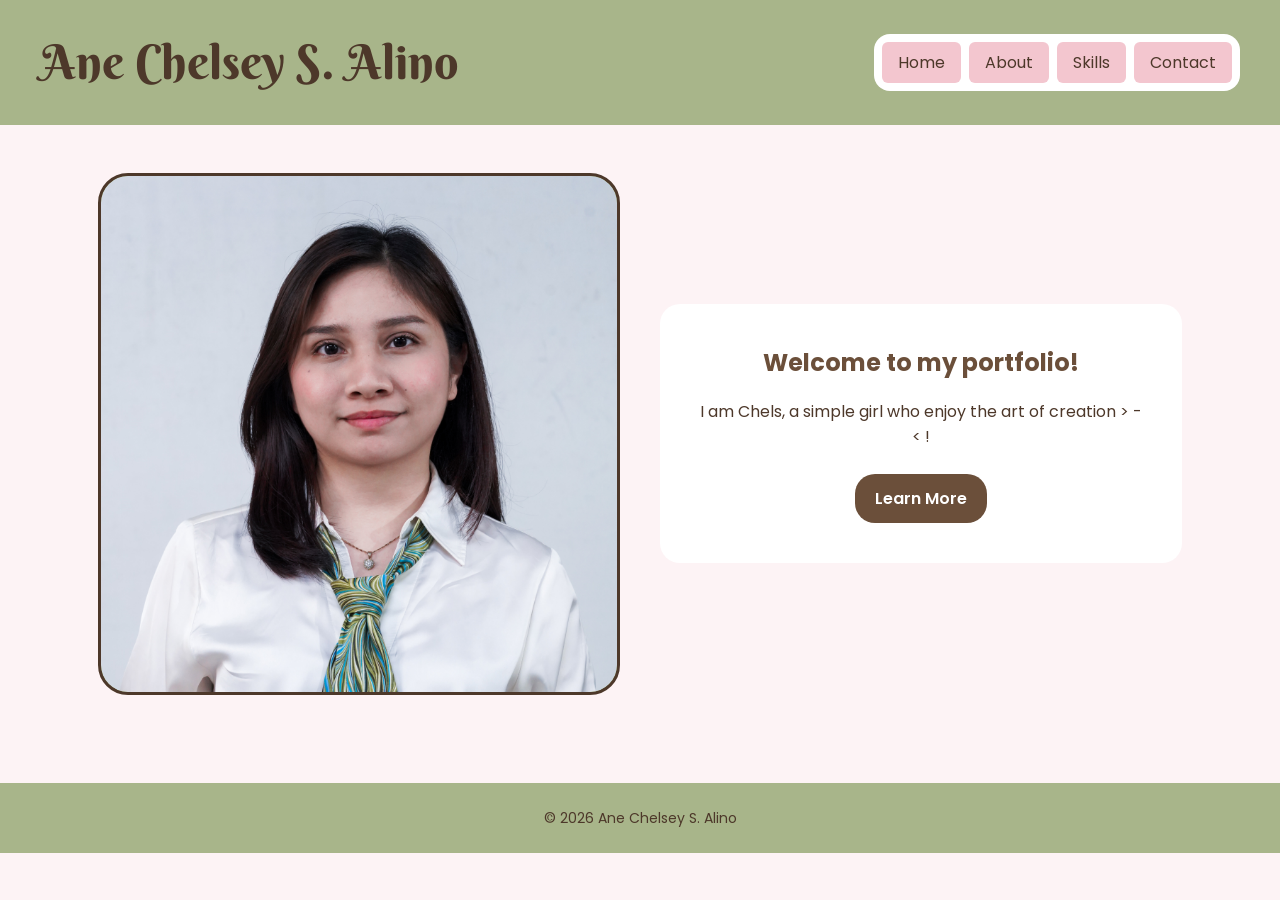
<file: index.html>
<!DOCTYPE html>
<html lang="en">
<head>
    <meta charset="UTF-8">
    <meta name="viewport" content="width=device-width, initial-scale=1.0">

    <!-- Poppins Font -->
    <link rel="preconnect" href="https://fonts.googleapis.com">
    <link rel="preconnect" href="https://fonts.gstatic.com" crossorigin>
<link href="https://fonts.googleapis.com/css2?family=Berkshire+Swash&family=Poppins:wght@400;500;600;700&display=swap" rel="stylesheet">
    <!-- CSS -->
    <link rel="stylesheet" href="css/style.css">

    <title>My Portfolio</title>
</head>

<body>

    <header>
        <h1>Ane Chelsey S. Alino</h1>

        <nav>
            <a href="index.html">Home</a>
            <a href="about.html">About</a>
            <a href="skills.html">Skills</a>
            <a href="contact.html">Contact</a>
        </nav>
    </header>

    <main>

        <section class="home-section">

            <div class="photo-box">
    <img src="images/chelsey.jpg" alt="Photo of Ane Chelsey Alino">
</div>

            <article>
                <h2>Welcome to my portfolio!</h2>

                <p>
                    I am Chels, a simple girl who enjoy the art
                    of creation &gt; - &lt; !
                </p>

                <a class="button" href="about.html">Learn More</a>
            </article>

        </section>

    </main>

    <footer>
        <p>&copy; 2026 Ane Chelsey S. Alino</p>
    </footer>

</body>
</html>
</file>
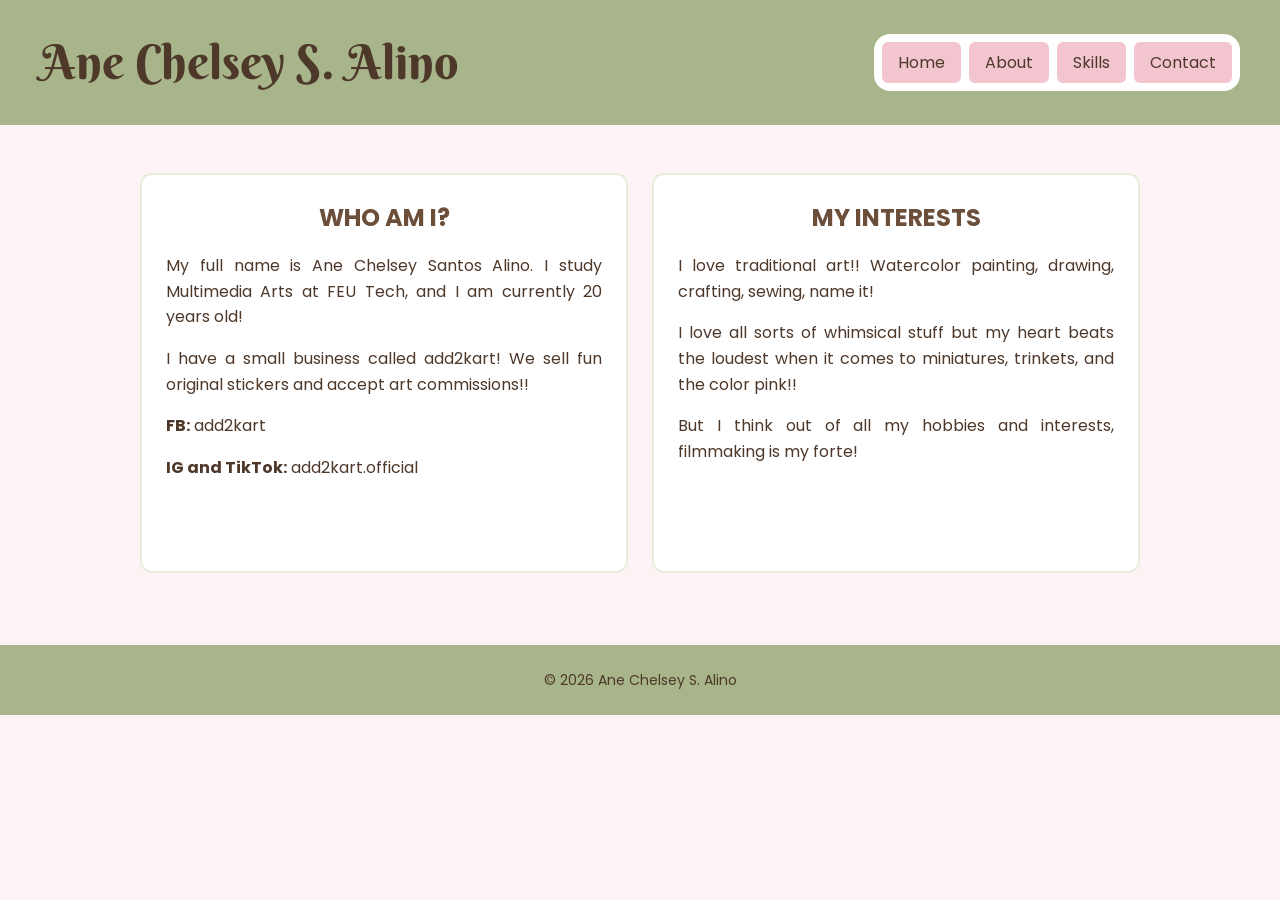
<file: about.html>
<!DOCTYPE html>
<html lang="en">

<head>
    <meta charset="UTF-8">
    <meta name="viewport" content="width=device-width, initial-scale=1.0">

    <!-- Google Fonts -->
    <link rel="preconnect" href="https://fonts.googleapis.com">
    <link rel="preconnect" href="https://fonts.gstatic.com" crossorigin>
    <link href="https://fonts.googleapis.com/css2?family=Berkshire+Swash&family=Poppins:wght@400;500;600;700&display=swap" rel="stylesheet">

    <!-- CSS -->
    <link rel="stylesheet" href="css/style.css">

    <title>About Me</title>
</head>

<body>

    <header>
        <h1>Ane Chelsey S. Alino</h1>

        <nav>
            <a href="index.html">Home</a>
            <a href="about.html">About</a>
            <a href="skills.html">Skills</a>
            <a href="contact.html">Contact</a>
        </nav>
    </header>

<main>

    <section class="about-section">

        <article class="card">
            <h2>WHO AM I?</h2>

            <p>
                My full name is Ane Chelsey Santos Alino. I study
                Multimedia Arts at FEU Tech, and I am currently 20 years old!
            </p>

            <p>
                I have a small business called add2kart! We sell fun
                original stickers and accept art commissions!!
            </p>

            <p>
                <strong>FB:</strong> add2kart
            </p>

            <p>
                <strong>IG and TikTok:</strong> add2kart.official
            </p>
        </article>

        <article class="card">
            <h2>MY INTERESTS</h2>

            <p>
                I love traditional art!! Watercolor painting, drawing,
                crafting, sewing, name it!
            </p>

            <p>
                I love all sorts of whimsical stuff but my heart beats
                the loudest when it comes to miniatures, trinkets, and
                the color pink!!
            </p>

            <p>
                But I think out of all my hobbies and interests,
                filmmaking is my forte!
            </p>
        </article>

    </section>

</main>

    <footer>
        <p>&copy; 2026 Ane Chelsey S. Alino</p>
    </footer>

</body>

</html>
</file>
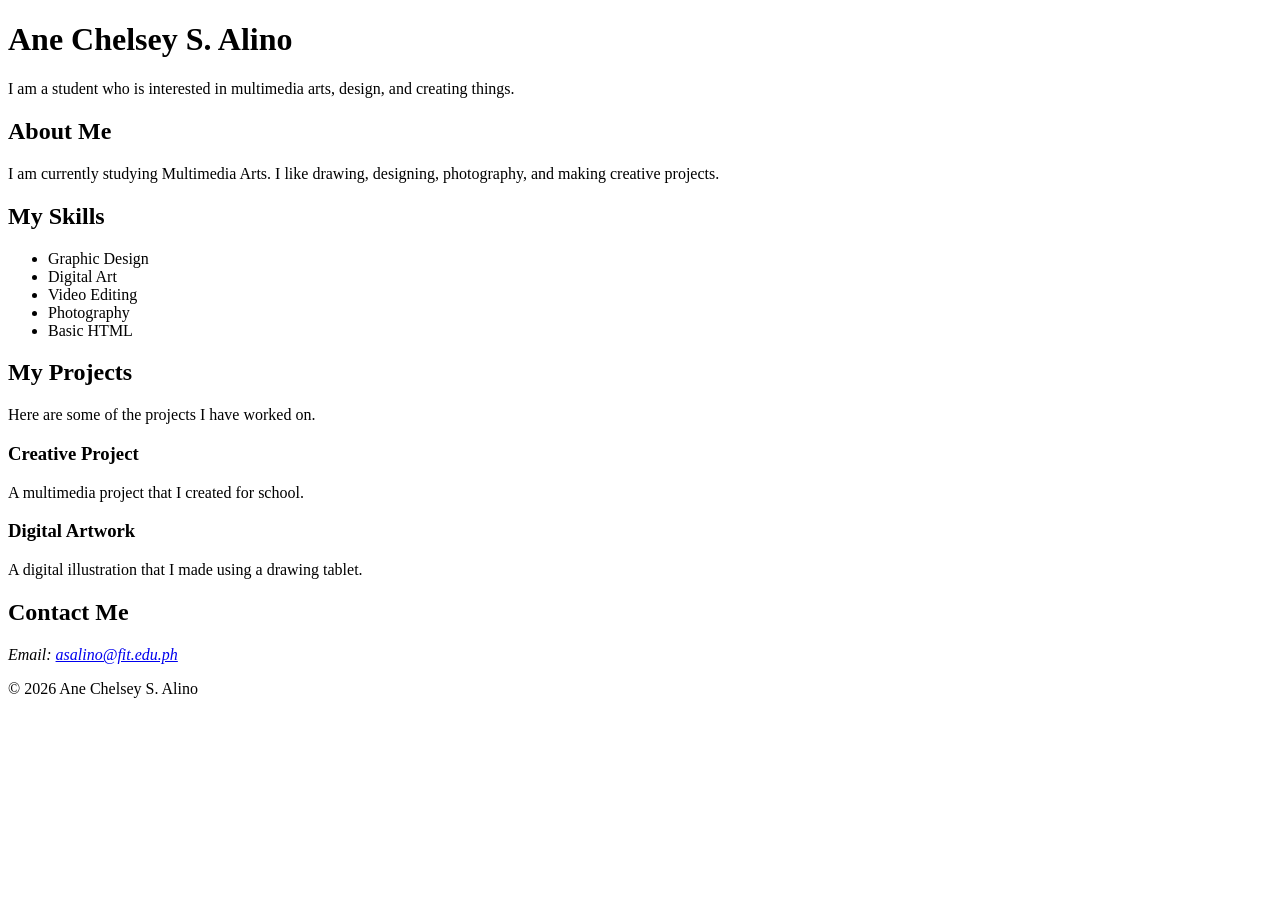
<file: ai-sample-corrected.htm>
<!DOCTYPE html>
<html lang="en">

<head>
    <meta charset="UTF-8">
    <meta name="viewport" content="width=device-width, initial-scale=1.0">
    <title>Ane Chelsey S. Alino - Portfolio</title>
</head>

<body>

    <header>
        <h1>Ane Chelsey S. Alino</h1>
        <p>I am a student who is interested in multimedia arts, design, and creating things.</p>
    </header>

    <main>

        <section>
            <h2>About Me</h2>
            <p>I am currently studying Multimedia Arts. I like drawing, designing, photography, and making creative projects.</p>
        </section>

        <section>
            <h2>My Skills</h2>

            <ul>
                <li>Graphic Design</li>
                <li>Digital Art</li>
                <li>Video Editing</li>
                <li>Photography</li>
                <li>Basic HTML</li>
            </ul>
        </section>

        <section>
            <h2>My Projects</h2>

            <p>Here are some of the projects I have worked on.</p>

            <article>
                <h3>Creative Project</h3>
                <p>A multimedia project that I created for school.</p>
            </article>

            <article>
                <h3>Digital Artwork</h3>
                <p>A digital illustration that I made using a drawing tablet.</p>
            </article>
        </section>

        <section>
            <h2>Contact Me</h2>

            <address>
                <p>Email: <a href="mailto:asalino@fit.edu.ph">asalino@fit.edu.ph</a></p>
            </address>
        </section>

    </main>

    <footer>
        <p>&copy; 2026 Ane Chelsey S. Alino</p>
    </footer>

</body>

</html>
</file>
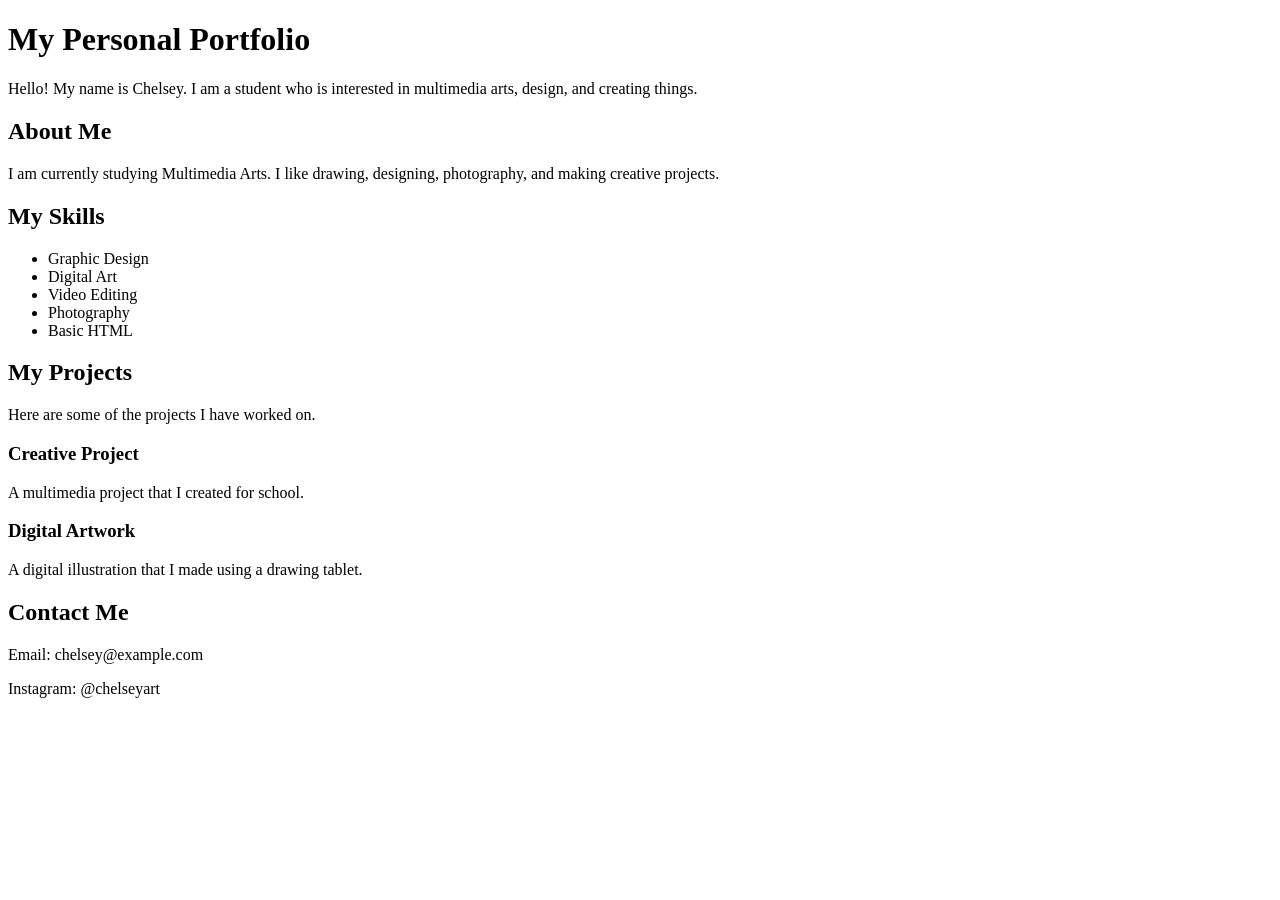
<file: ai-sample.html>
<!DOCTYPE html>
<html>
<head>
    <title>My Portfolio</title>
</head>
<body>

    <h1>My Personal Portfolio</h1>

    <p>Hello! My name is Chelsey. I am a student who is interested in multimedia arts, design, and creating things.</p>

    <h2>About Me</h2>

    <p>I am currently studying Multimedia Arts. I like drawing, designing, photography, and making creative projects.</p>

    <h2>My Skills</h2>

    <ul>
        <li>Graphic Design</li>
        <li>Digital Art</li>
        <li>Video Editing</li>
        <li>Photography</li>
        <li>Basic HTML</li>
    </ul>

    <h2>My Projects</h2>

    <p>Here are some of the projects I have worked on.</p>

    <div>
        <h3>Creative Project</h3>
        <p>A multimedia project that I created for school.</p>
    </div>

    <div>
        <h3>Digital Artwork</h3>
        <p>A digital illustration that I made using a drawing tablet.</p>
    </div>

    <h2>Contact Me</h2>

    <p>Email: chelsey@example.com</p>
    <p>Instagram: @chelseyart</p>

</body>
</html>
</file>
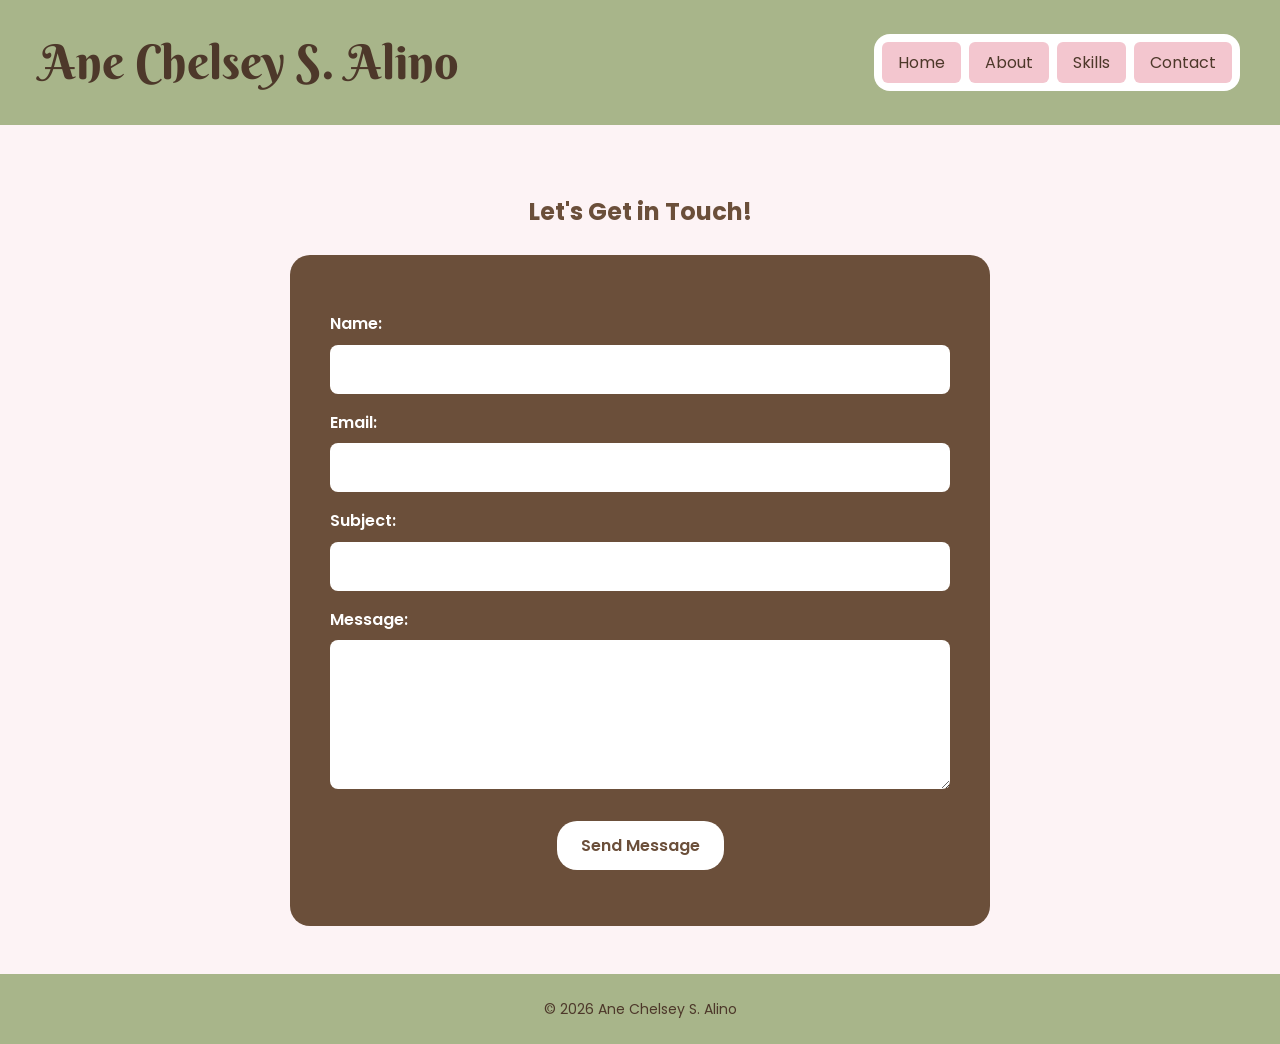
<file: contact.html>
<!DOCTYPE html>
<html lang="en">

<head>
    <meta charset="UTF-8">
    <meta name="viewport" content="width=device-width, initial-scale=1.0">

    <!-- Google Fonts -->
    <link rel="preconnect" href="https://fonts.googleapis.com">
    <link rel="preconnect" href="https://fonts.gstatic.com" crossorigin>
    <link href="https://fonts.googleapis.com/css2?family=Berkshire+Swash&family=Poppins:wght@400;500;600;700&display=swap" rel="stylesheet">

    <!-- CSS -->
    <link rel="stylesheet" href="css/style.css">

    <title>Contact Me</title>
</head>

<body>

    <header>
        <h1>Ane Chelsey S. Alino</h1>

        <nav>
            <a href="index.html">Home</a>
            <a href="about.html">About</a>
            <a href="skills.html">Skills</a>
            <a href="contact.html">Contact</a>
        </nav>
    </header>

    <main>

        <section class="contact-section">

            <h2>Let's Get in Touch!</h2>

            <form class="contact-card">

                <p>
                    <label for="name">Name:</label>
                    <input type="text" id="name" name="name" required>
                </p>

                <p>
                    <label for="email">Email:</label>
                    <input type="email" id="email" name="email" required>
                </p>

                <p>
                    <label for="subject">Subject:</label>
                    <input type="text" id="subject" name="subject" required>
                </p>

                <p>
                    <label for="message">Message:</label>
                    <textarea id="message" name="message" rows="5" required></textarea>
                </p>

                <p>
                    <button type="submit">Send Message</button>
                </p>

            </form>

        </section>

    </main>

    <footer>
        <p>&copy; 2026 Ane Chelsey S. Alino</p>
    </footer>

</body>

</html>
</file>
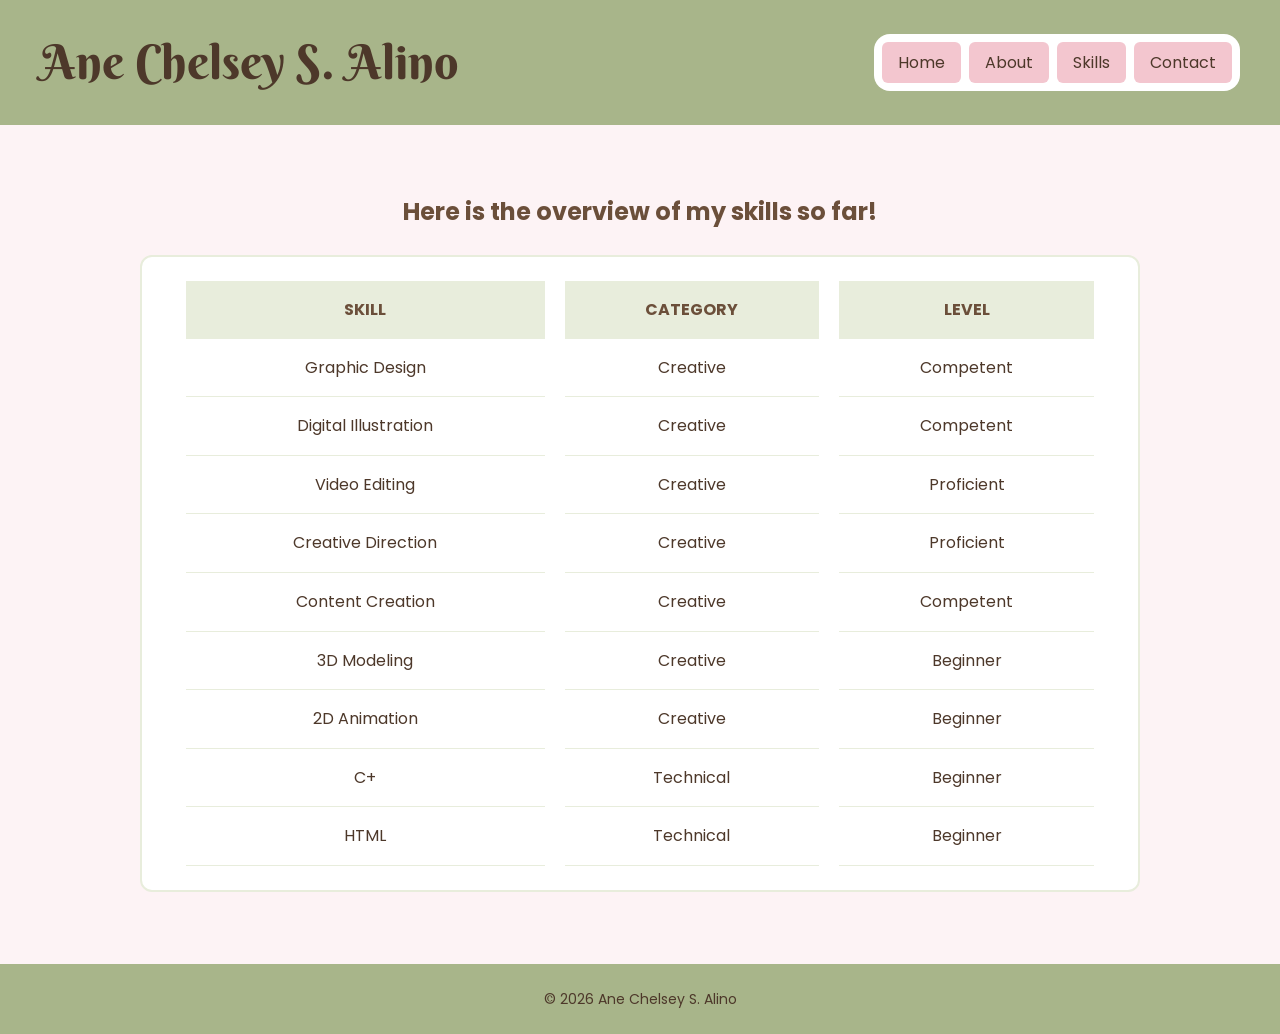
<file: skills.html>
<!DOCTYPE html>
<html lang="en">

<head>
    <meta charset="UTF-8">
    <meta name="viewport" content="width=device-width, initial-scale=1.0">

    <!-- Google Fonts -->
    <link rel="preconnect" href="https://fonts.googleapis.com">
    <link rel="preconnect" href="https://fonts.gstatic.com" crossorigin>
    <link href="https://fonts.googleapis.com/css2?family=Berkshire+Swash&family=Poppins:wght@400;500;600;700&display=swap" rel="stylesheet">

    <!-- CSS -->
    <link rel="stylesheet" href="css/style.css">

    <title>My Skills</title>
</head>

<body>

    <header>
        <h1>Ane Chelsey S. Alino</h1>

        <nav>
            <a href="index.html">Home</a>
            <a href="about.html">About</a>
            <a href="skills.html">Skills</a>
            <a href="contact.html">Contact</a>
        </nav>
    </header>

    <main>

        <section class="skills-section">

            <h2>Here is the overview of my skills so far!</h2>
            <article class="card skills-card">

                <table>
                    <thead>
                        <tr>
                            <th>SKILL</th>
                            <th>CATEGORY</th>
                            <th>LEVEL</th>
                        </tr>
                    </thead>

                    <tbody>
                        <tr>
                            <td>Graphic Design</td>
                            <td>Creative</td>
                            <td>Competent</td>
                        </tr>

                        <tr>
                            <td>Digital Illustration</td>
                            <td>Creative</td>
                            <td>Competent</td>
                        </tr>

                        <tr>
                            <td>Video Editing</td>
                            <td>Creative</td>
                            <td>Proficient</td>
                        </tr>

                        <tr>
                            <td>Creative Direction</td>
                            <td>Creative</td>
                            <td>Proficient</td>
                        </tr>

                        <tr>
                            <td>Content Creation</td>
                            <td>Creative</td>
                            <td>Competent</td>
                        </tr>

                        <tr>
                            <td>3D Modeling</td>
                            <td>Creative</td>
                            <td>Beginner</td>
                        </tr>

                        <tr>
                            <td>2D Animation</td>
                            <td>Creative</td>
                            <td>Beginner</td>
                        </tr>

                        <tr>
                            <td>C+</td>
                            <td>Technical</td>
                            <td>Beginner</td>
                        </tr>

                        <tr>
                            <td>HTML</td>
                            <td>Technical</td>
                            <td>Beginner</td>
                        </tr>
                    </tbody>
                </table>

            </article>

        </section>

    </main>

    <footer>
        <p>&copy; 2026 Ane Chelsey S. Alino</p>
    </footer>

</body>

</html>
</file>
<file: css/style.css>
/* Design tokens */
:root {
    /* Colors */
    --pink: #f3c6cf;
    --light-pink: #fdf3f5;
    --green: #a8b58a;
    --light-green: #e8eddc;
    --brown: #6b4f3a;
    --dark-brown: #4d382a;
    --white: #ffffff;

    /* Spacing */
    --space-small: 8px;
    --space-medium: 16px;
    --space-large: 24px;
    --space-xl: 40px;

    /* Typography */
    --text-small: 14px;
    --text-normal: 16px;
    --text-large: 24px;
    --text-xl: 36px;
}

/* Basic styles */

* {
    box-sizing: border-box;
}

body {
    margin: 0;
    font-family: "Poppins", sans-serif;
    font-size: var(--text-normal);
    line-height: 1.6;
    color: var(--dark-brown);
    background-color: var(--light-pink);
}

/* Header */

header {
    display: flex;
    align-items: center;
    justify-content: space-between;
    padding: 24px 40px;
    background-color: var(--green);
}

header h1 {
    margin: 0;
    font-family: "Berkshire Swash", cursive;
    font-size: 48px;
    font-weight: 400;
    color: var(--dark-brown);
}

/* Navigation */

nav {

    display: flex;
    gap: var(--space-small);
    padding: var(--space-small);

    background-color: var(--white);
    border-radius: 16px;
}

nav a {
    padding: var(--space-small) var(--space-medium);
    color: var(--dark-brown);
    background-color: var(--pink);
    text-decoration: none;
    border-radius: 6px;
    transition: background-color 0.3s ease, color 0.3s ease;
}

nav a:hover {
    background-color: var(--green);
    color: var(--dark-brown);
}

nav a:focus {
    background-color: var(--green);
    color: var(--dark-brown);
    outline: 3px solid var(--brown);
}

/* Page layout */

main {
    width: 90%;
    max-width: 1100px;
    margin: var(--space-xl) auto;
    padding: var(--space-small);
}

/* Homepage layout */

.home-section {
    display: grid;
    grid-template-columns: minmax(0, 1fr) minmax(0, 1fr);
    align-items: center;
    gap: var(--space-xl);
    margin-bottom: var(--space-xl);
}

/* Photo box */

.photo-box {
    position: relative;
    min-height: 0;
    overflow: hidden;
    display: flex;
    align-items: center;
    justify-content: center;
    background-color: var(--green);
    border: 3px solid var(--dark-brown);
    border-radius: 30px;
}

.photo-box img {
    width: 100%;
    height: 100%;
    object-fit: cover;
    border-radius: 27px;
}

/* Welcome card */

article {
    padding: var(--space-xl);
    background-color: var(--white);
    border-radius: 20px;
    text-align: center;
}

article h2 {
    margin-top: 0;
    margin-bottom: var(--space-large);
    font-size: var(--text-large);
    color: var(--brown);
}

article h3 {
    margin-top: 0;
    color: var(--brown);
}

article p {
    margin-bottom: var(--space-medium);
}

/* Other sections */

section h2 {
    margin-bottom: var(--space-medium);
    font-size: var(--text-large);
    color: var(--brown);
}
/* About page */

.about-section {
    display: grid;
    grid-template-columns: 1fr 1fr;
    gap: var(--space-large);
    max-width: 1000px;
    margin: 0 auto;
}

.about-section .card {
    min-height: 400px;
    text-align: left;
}

.about-section h2 {
    text-align: center;
    margin-top: 0;
}

.about-section p {
    text-align: justify;
}
/* Card component */

.card {
    width: 100%;
    padding: var(--space-large);
    margin-bottom: var(--space-large);
    background-color: var(--white);
    border: 2px solid var(--light-green);
    border-radius: 12px;
}

/* Table */

table {
    margin: 0 auto;
}

/* Button component */

.button {
    display: block;
    width: fit-content;
    margin: var(--space-large) auto 0;
    padding: 12px 20px;
    font-weight: 600;
    color: var(--white);
    background-color: var(--brown);
    text-decoration: none;
    border-radius: 20px;
    transition: background-color 0.3s ease, color 0.3s ease;
}

.button:hover {
    background-color: var(--green);
    color: var(--dark-brown);
}

.button:focus {
    background-color: var(--pink);
    color: var(--dark-brown);
    outline: 3px solid var(--green);
}
/* Skills page */

.skills-section {
    max-width: 1000px;
    margin: 0 auto;
    text-align: center;
}

.skills-section h2 {
    margin-bottom: var(--space-large);
    font-size: var(--text-large);
    font-weight: 700;
    color: var(--brown);
}

.skills-card {
    padding: var(--space-large);
    overflow-x: auto;
}

.skills-card table {
    width: 100%;
    border-collapse: separate;
    border-spacing: 20px 0;
}

.skills-card th,
.skills-card td {
    padding: var(--space-medium);
}

.skills-card th {
    color: var(--brown);
    background-color: var(--light-green);
}

.skills-card td {
    text-align: center;
    border-bottom: 1px solid var(--light-green);
}
/* Contact page */

.contact-section {
    max-width: 700px;
    margin: 0 auto;
    text-align: center;
}

.contact-section h2 {
    margin-bottom: var(--space-large);
    font-size: var(--text-large);
    font-weight: 700;
    color: var(--brown);
}

.contact-card {
    padding: var(--space-xl);
    background-color: var(--brown);
    border-radius: 20px;
    text-align: left;
}

.contact-card p {
    margin-bottom: var(--space-medium);
}

.contact-card label {
    display: block;
    margin-bottom: var(--space-small);
    color: var(--white);
    font-weight: 600;
}

.contact-card input,
.contact-card textarea {
    width: 100%;
    padding: 12px;
    font-family: "Poppins", sans-serif;
    font-size: var(--text-normal);
    color: var(--dark-brown);
    background-color: var(--white);
    border: none;
    border-radius: 8px;
}

.contact-card textarea {
    resize: vertical;
}

.contact-card button {
    display: block;
    margin: var(--space-large) auto 0;
    padding: 12px 24px;
    font-family: "Poppins", sans-serif;
    font-size: var(--text-normal);
    font-weight: 600;
    color: var(--brown);
    background-color: var(--white);
    border: none;
    border-radius: 20px;
    cursor: pointer;
    transition: background-color 0.3s ease, color 0.3s ease;
}

.contact-card button:hover {
    background-color: var(--pink);
}

.contact-card button:focus {
    background-color: var(--green);
    color: var(--dark-brown);
    outline: 3px solid var(--white);
}
/* Footer */

footer {
    padding: var(--space-large);
    text-align: center;
    background-color: var(--green);
    color: var(--dark-brown);
}

footer p {
    margin: 0;
    font-size: var(--text-small);
}

/* Responsive design */
@media (max-width: 900px) {

    header {
        flex-direction: column;
        gap: var(--space-medium);
        text-align: center;
    }

    nav {
        justify-content: center;
    }
}
@media (max-width: 700px) {

    header {
        padding: 20px;
        text-align: center;
    }

    header h1 {
        font-size: 28px;
    }

    nav {
        position: static;
        justify-content: center;
        flex-wrap: wrap;
        margin-top: var(--space-medium);
    }

    .home-section {
        grid-template-columns: 1fr;
        gap: var(--space-large);
    }

    .photo-box {
        min-height: 280px;
    }

    main {
        width: 92%;
        margin: var(--space-large) auto;
    }
    .about-section {
        grid-template-columns: 1fr;
    }
@media (max-width: 400px) {
    nav {
    flex-direction: row;
    flex-wrap: wrap;
    justify-content: center;
    width: fit-content;
    margin: 8px auto 0;
}

    nav a {
        padding: 6px 10px;
    }
}

    nav a {
        width: 100%;
        text-align: center;
    }
}
    @media (prefers-reduced-motion: reduce) {

    nav a,
    .button,
    .contact-card button {
        transition: none;
    }
}
}
</file>
